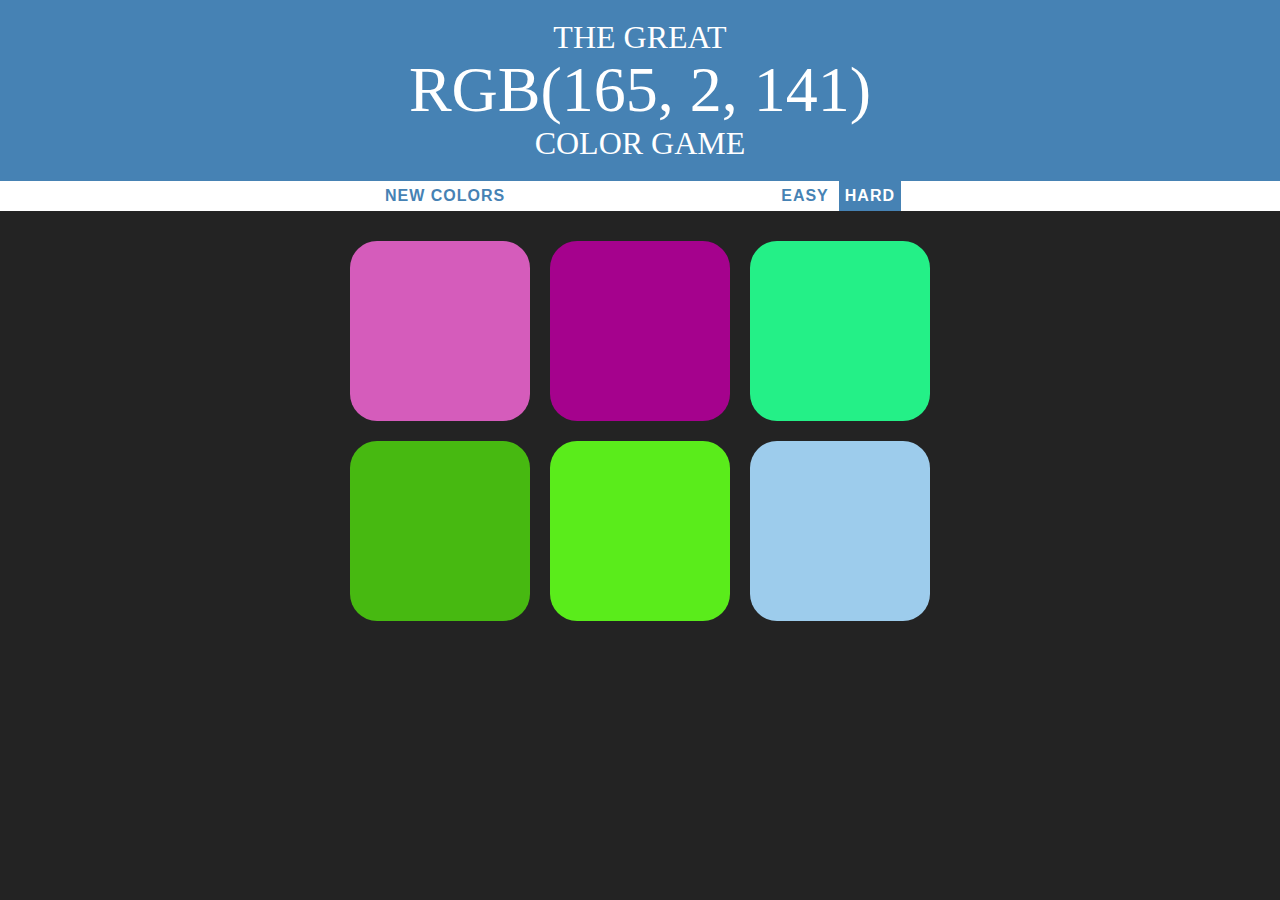
<file: index.html>
<!DOCTYPE html>
<html>
<head>
	<meta charset="utf-8">
	<meta name="viewport" content="width=device-width, initial-scale=1">
	<title>Color Game</title>
	<link rel="stylesheet" type="text/css" href="css/colorGame.css">
</head>
<body>
	<h1>The Great 
		<br>
		<span id="colorDisplay">RGB</span> 
		<br>
	Color Game</h1>

	<div id="stripe">
		<button id="reset">New Colors</button>
		<span id="message"></span>
		<button class="mode">Easy</button>
		<button class="mode selected">Hard</button>
	</div>

	<div id="container">
		<div class="square"></div>
		<div class="square"></div>
		<div class="square"></div>
		<div class="square"></div>
		<div class="square"></div>
		<div class="square"></div>
	</div>

	<script type="text/javascript" src="js/colorGame.js"></script>
</body>
</html>
</file>
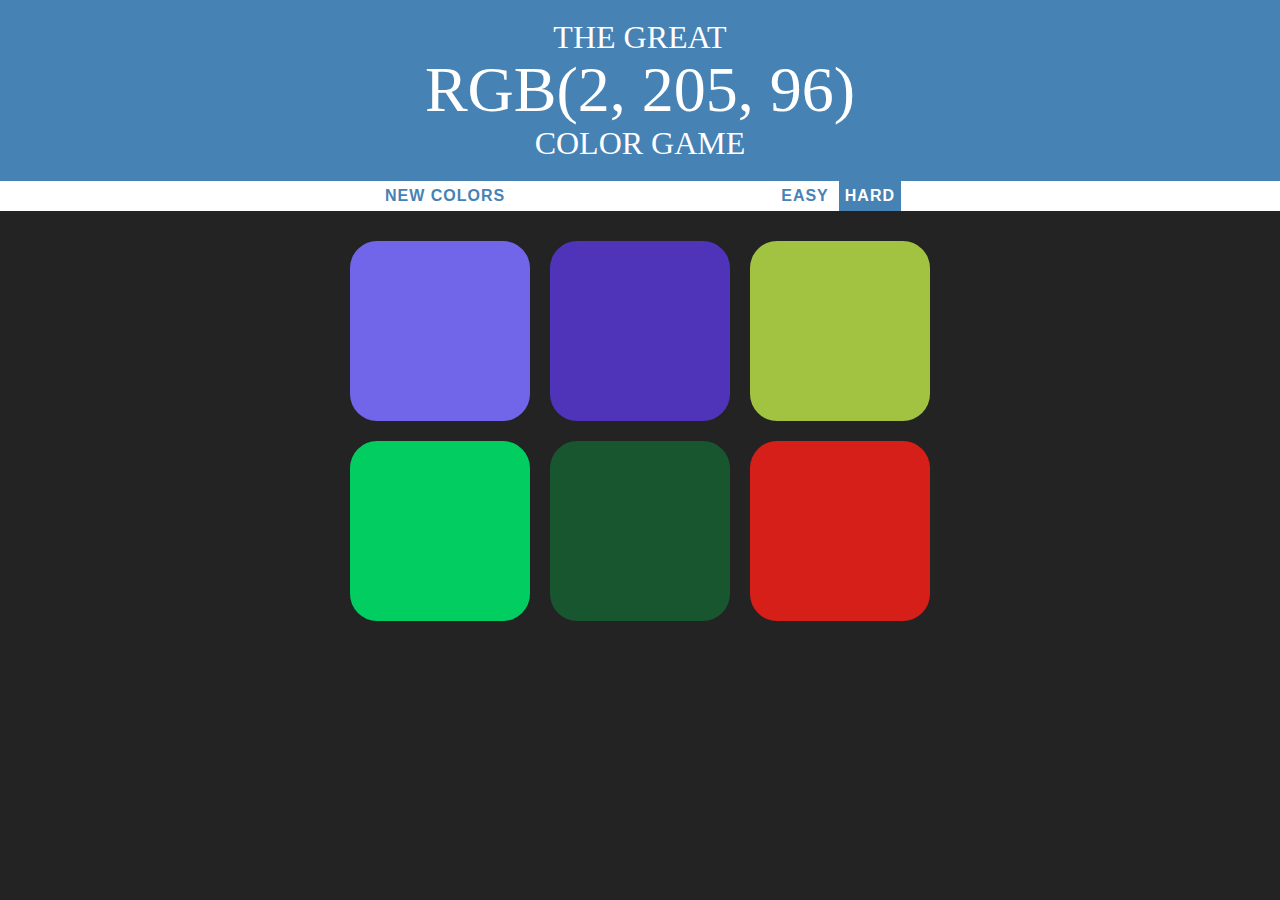
<file: colorGame.html>
<!DOCTYPE html>
<html>
<head>
	<meta charset="utf-8">
	<meta name="viewport" content="width=device-width, initial-scale=1">
	<title>Color Game</title>
	<link rel="stylesheet" type="text/css" href="colorGame.css">
</head>
<body>
	<h1>The Great 
		<br>
		<span id="colorDisplay">RGB</span> 
		<br>
	Color Game</h1>

	<div id="stripe">
		<button id="reset">New Colors</button>
		<span id="message"></span>
		<button class="mode">Easy</button>
		<button class="mode selected">Hard</button>
	</div>

	<div id="container">
		<div class="square"></div>
		<div class="square"></div>
		<div class="square"></div>
		<div class="square"></div>
		<div class="square"></div>
		<div class="square"></div>
	</div>

	<script type="text/javascript" src="colorGame.js"></script>
</body>
</html>
</file>
<file: css/colorGame.css>
body {
	background-color: #232323;
	margin: 0;
	font-family: "Montserrat", "Avenir";
}

.square {
	width: 30%;
	background: purple;
	padding-bottom: 30%; /* sets the height indirectly */
	float: left;
	margin: 1.66%;
	border-radius: 15%;
	transition: background 0.6s;
	-webkit-transition: background 0.6s;
	-moz-transition: background 0.6s;
}

#container {
	max-width: 600px;
	margin: 20px auto;
}

h1 {
	text-align: center;
	line-height: 1.1;
	font-weight: normal;
	color: white;
	background-color: steelblue;
	margin: 0;
	text-transform: uppercase;
	padding: 20px 0;
}

#colorDisplay {
	font-size: 200%;
}

#message {
	display: inline-block;
	width: 20%;
}

#stripe {
	background-color: white;
	height: 30px;
	text-align: center;
}

.selected {
	color: white;
	background-color: steelblue;
}

button {
	border: none;
	background: none;
	text-transform: uppercase;
	height: 100%;
	font-weight: 700;
	color: steelblue;
	letter-spacing: 1px;
	font-size: inherit;
	transition: all 0.3s;
	-webkit-transition: all 0.3s;
	-moz-transition: all 0.3s;
	outline: none;
}

button:hover {
	color: white;
	background-color: steelblue;
}
</file>
<file: colorGame.css>
body {
	background-color: #232323;
	margin: 0;
	font-family: "Montserrat", "Avenir";
}

.square {
	width: 30%;
	background: purple;
	padding-bottom: 30%; /* sets the height indirectly */
	float: left;
	margin: 1.66%;
	border-radius: 15%;
	transition: background 0.6s;
	-webkit-transition: background 0.6s;
	-moz-transition: background 0.6s;
}

#container {
	max-width: 600px;
	margin: 20px auto;
}

h1 {
	text-align: center;
	line-height: 1.1;
	font-weight: normal;
	color: white;
	background-color: steelblue;
	margin: 0;
	text-transform: uppercase;
	padding: 20px 0;
}

#colorDisplay {
	font-size: 200%;
}

#message {
	display: inline-block;
	width: 20%;
}

#stripe {
	background-color: white;
	height: 30px;
	text-align: center;
}

.selected {
	color: white;
	background-color: steelblue;
}

button {
	border: none;
	background: none;
	text-transform: uppercase;
	height: 100%;
	font-weight: 700;
	color: steelblue;
	letter-spacing: 1px;
	font-size: inherit;
	transition: all 0.3s;
	-webkit-transition: all 0.3s;
	-moz-transition: all 0.3s;
	outline: none;
}

button:hover {
	color: white;
	background-color: steelblue;
}
</file>
